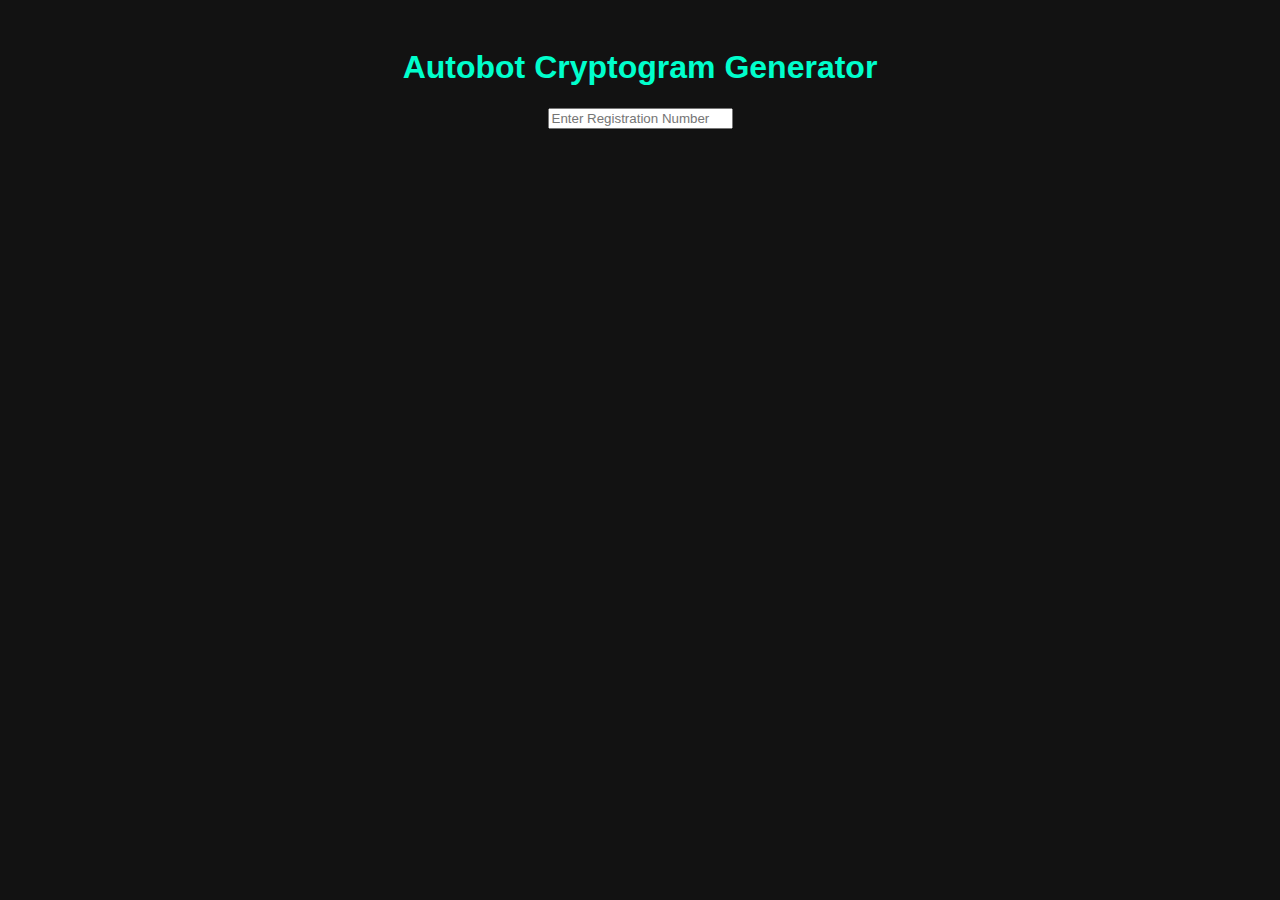
<file: Crypto/crypto.html>
<!DOCTYPE html>
<html lang="en">
<head>
    <meta charset="UTF-8">
    <meta name="viewport" content="width=device-width, initial-scale=1.0">
    <title>Autobot Cryptogram</title>
    <style>
        @font-face {
            font-family: 'AutobotFont';
            src: url('AncientAutobot.ttf') format('truetype');
	        font-weight: normal;
    	    font-style: normal;
        }
        body {
            font-family: Arial, sans-serif;
            text-align: center;
            background-color: #121212;
            color: #00ffcc;
            padding: 20px;
        }
        #output {
            font-size: 24px;
            margin-top: 20px;
            white-space: pre-wrap;
            font-family: 'AutobotFont', sans-serif;
        }
        .autobot-symbol {
    	    font-family: 'AutobotFont', sans-serif;
    	    font-size: 30px;
	    color: #ffcc00;
}

    </style>
</head>
<body>
    <h1>Autobot Cryptogram Generator</h1>
    <input type="text" id="regNum" placeholder="Enter Registration Number" oninput="generateCryptogram()">
    <div id="output"></div>

    <script>
        const caesarShift = (text, shift) => {
            return text.split('').map(char => {
                if (char.match(/[a-z]/i)) {
                    let code = char.charCodeAt(0);
                    let base = code >= 65 && code <= 90 ? 65 : 97;
                    return String.fromCharCode(((code - base + shift) % 26) + base);
                }
                return char;
            }).join('');
        };

        const autobotAlphabet = {
            'A': 'A', 'B': 'B', 'C': 'C', 'D': 'D', 'E': 'E',
            'F': 'F', 'G': 'G', 'H': 'H', 'I': 'I', 'J': 'J',
            'K': 'K', 'L': 'L', 'M': 'M', 'N': 'N', 'O': 'O',
            'P': 'P', 'Q': 'Q', 'R': 'R', 'S': 'S', 'T': 'T',
            'U': 'U', 'V': 'V', 'W': 'W', 'X': 'X', 'Y': 'Y',
            'Z': 'Z', ' ': ' '
        };

        const teamNames = ["BUMBLEBEE", "OPTIMUS", "MEGATRON", "IRONHIDE", "REDALERT", "HOUND", "SHOCKWAVE", "BRAINSTORM", "VORTEX"]
    

        

        function generateCryptogram() {
            const regNum = document.getElementById('regNum').value;
            if (!/^[0-9]+$/.test(regNum)) {
                document.getElementById('output').innerHTML = "Please enter a valid registration number.";
                return;
            }
            
            let shift = regNum.split('').reduce((sum, digit) => sum + parseInt(digit), 0);
            shift = shift % 9 + 1; // Ensuring shift is between 1 and 9
            
            let teamName = teamNames[Math.floor(Math.random() * teamNames.length)];
            let cipheredName = caesarShift(teamName, shift);

            let autobotMessage = cipheredName.split('').map(char => autobotAlphabet[char.toUpperCase()] || char).join(' ');
            document.getElementById('output').innerHTML = `<span class="autobot-symbol">${autobotMessage}</span>`;
        }
    </script>
</body>
</html>
</file>
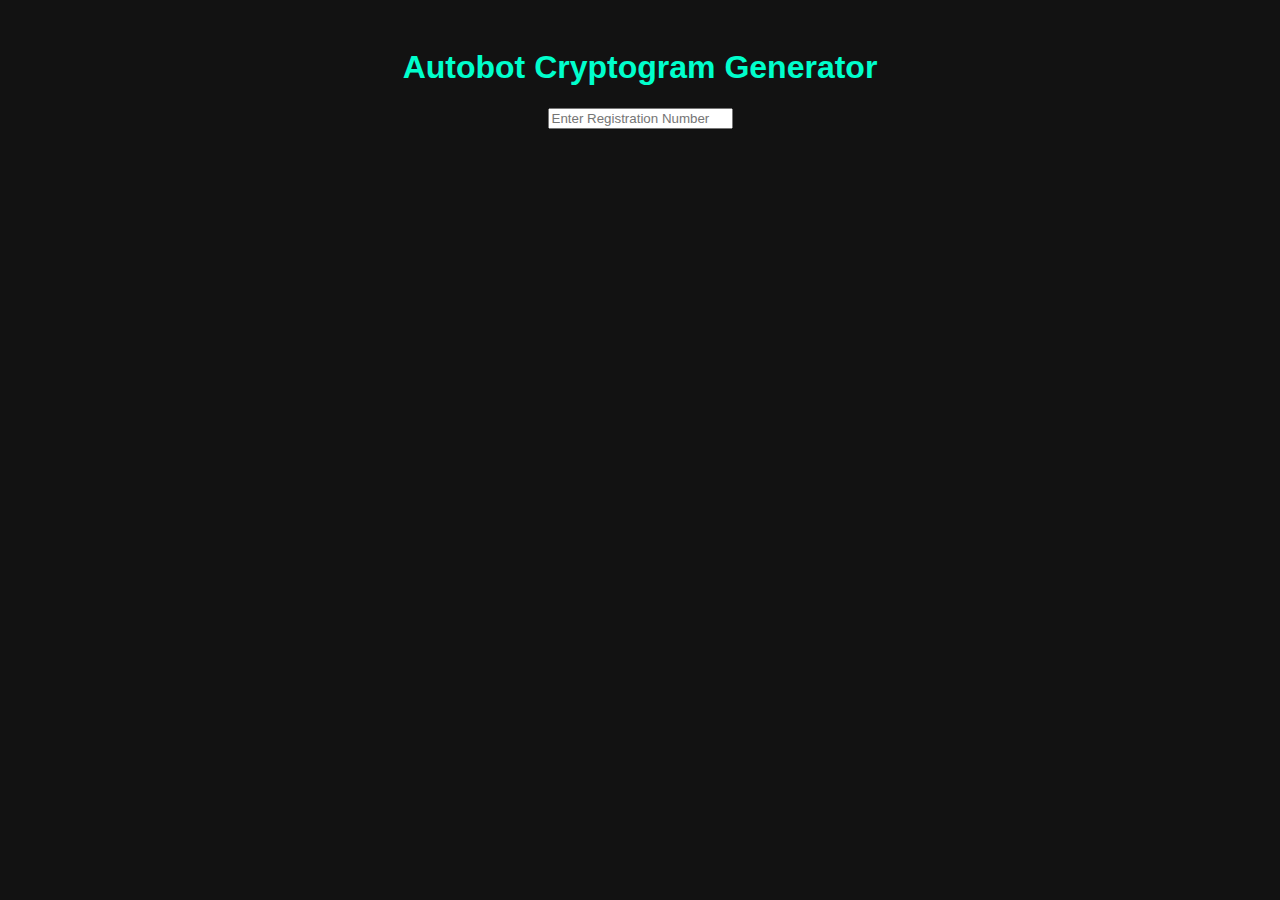
<file: Crypto/crypto2.html>
<!DOCTYPE html>
<html lang="en">
<head>
    <meta charset="UTF-8">
    <meta name="viewport" content="width=device-width, initial-scale=1.0">
    <title>Autobot Cryptogram</title>
    <style>
        @font-face {
            font-family: 'AutobotFont';
            src: url("C:\Users\HUAWEI\Desktop\welcome\crypto\AncientAutobot-3RZX.ttf") format('truetype'); /* Ensure this path is correct */
            font-weight: normal;
            font-style: normal;
        }
        body {
            font-family: Arial, sans-serif;
            text-align: center;
            background-color: #121212;
            color: #00ffcc;
            padding: 20px;
        }
        #output {
            font-size: 24px;
            margin-top: 20px;
            white-space: pre-wrap;
            font-family: 'AutobotFont', sans-serif;
        }
        .autobot-symbol {
            font-family: 'AutobotFont', sans-serif;
            font-size: 30px;
            color: #ffcc00;
        }
    </style>
</head>
<body>
    <h1>Autobot Cryptogram Generator</h1>
    <input type="text" id="regNum" placeholder="Enter Registration Number" oninput="generateCryptogram()">
    <div id="output"></div>

    <script>
        const caesarShift = (text, shift) => {
            return text.split('').map(char => {
                if (char.match(/[a-z]/i)) {
                    let code = char.charCodeAt(0);
                    let base = code >= 65 && code <= 90 ? 65 : 97;
                    return String.fromCharCode(((code - base + shift) % 26) + base);
                }
                return char;
            }).join('');
        };

        const autobotAlphabet = {
            'A': 'A', 'B': 'B', 'C': 'C', 'D': 'D', 'E': 'E',
            'F': 'F', 'G': 'G', 'H': 'H', 'I': 'I', 'J': 'J',
            'K': 'K', 'L': 'L', 'M': 'M', 'N': 'N', 'O': 'O',
            'P': 'P', 'Q': 'Q', 'R': 'R', 'S': 'S', 'T': 'T',
            'U': 'U', 'V': 'V', 'W': 'W', 'X': 'X', 'Y': 'Y',
            'Z': 'Z', ' ': ' '
        };

        const playerInfo = [
            { regNum: "345", groupName: "Knock Out" },
            { regNum: "347", groupName: "Optimus Prime" }
        ];

        function generateCryptogram() {
            const regNum = document.getElementById('regNum').value;
            if (!/^[0-9]+$/.test(regNum)) {
                document.getElementById('output').innerHTML = "Please enter a valid registration number.";
                return;
            }

            let player = playerInfo.find(player => player.regNum === regNum);
            if (!player) {
                document.getElementById('output').innerHTML = "Registration number not found.";
                return;
            }

            let shift = regNum.split('').reduce((sum, digit) => sum + parseInt(digit), 0);
            shift = shift % 9 + 1; // Ensuring shift is between 1 and 9

            let cipheredName = caesarShift(player.groupName, shift);
            let autobotMessage = cipheredName.split('').map(char => autobotAlphabet[char.toUpperCase()] || char).join(' ');

            document.getElementById('output').innerHTML = `<span class="autobot-symbol">${autobotMessage}</span>`;
        }
    </script>
</body>
</html>
</file>
